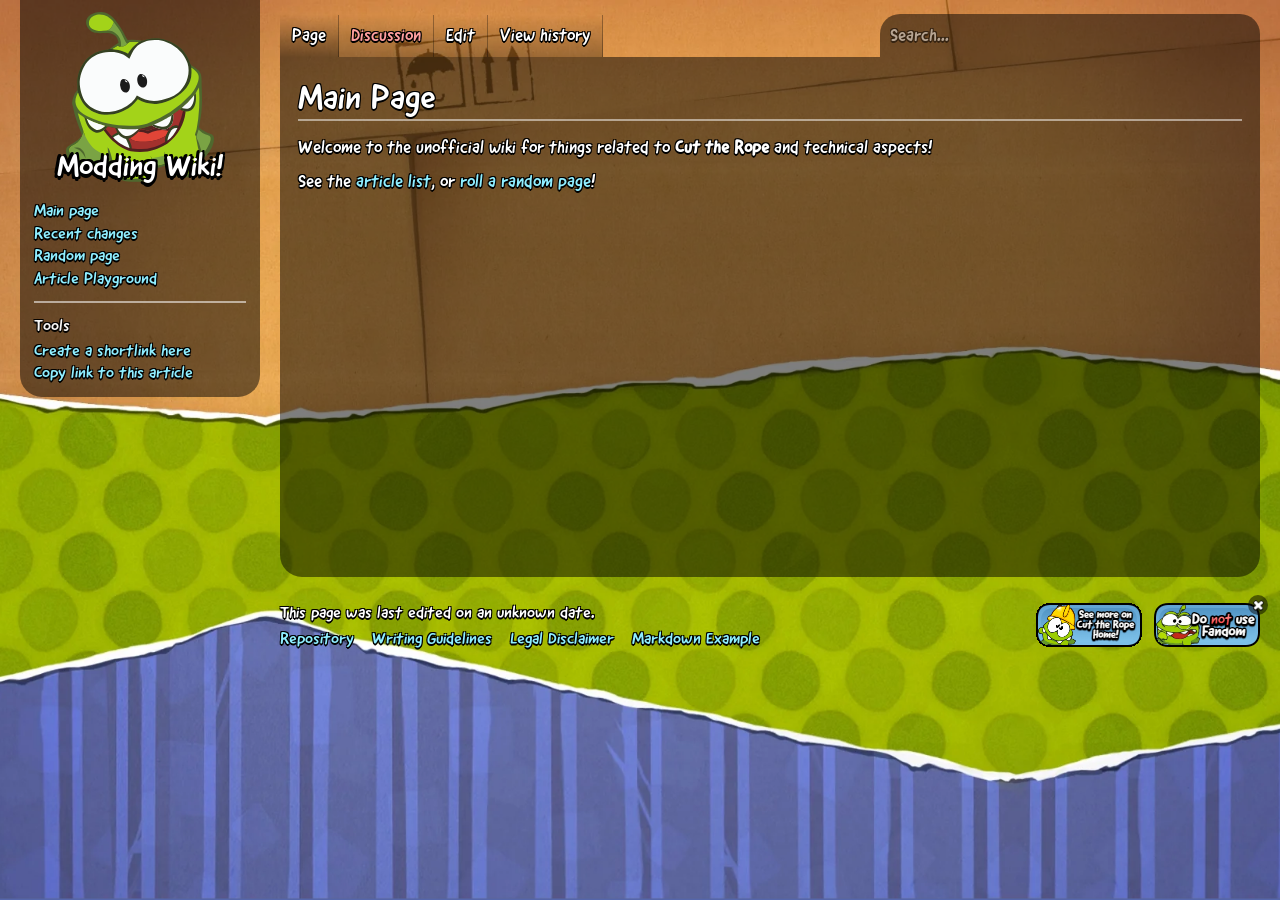
<file: index.html>
<!DOCTYPE html>
<html lang="en">
<head>
    
    <meta charset="utf-8">
    <meta name="viewport" content="width=device-width, initial-scale=1">

    <link rel="icon" href="favicon.ico">
    <link rel="stylesheet" href="index.css">
    <link rel="stylesheet" href="markdown.css">
    <link rel="stylesheet" href="assets/static/prism.css">

    <title>Cut the Rope Modding Wiki!</title>
    <meta property="og:title" content="Cut the Rope Modding Wiki!">
    <meta name="twitter:title" content="Cut the Rope Modding Wiki!">
    
    <meta name="description" content="The unofficial wiki for things related to Cut the Rope and technical aspects!">
    <meta property="og:description" content="The unofficial wiki for things related to Cut the Rope and technical aspects!">
    <meta name="twitter:description" content="The unofficial wiki for things related to Cut the Rope and technical aspects!">

    <meta property="og:type" content="website">
    <meta property="og:url" content="https://ctrhome.github.io/wiki">
    <meta name="author" content="Cut the Rope Home">

    <meta name="twitter:card" content="summary_large_image">
    <meta property="og:image" content="https://ctrhome.github.io/wiki/assets/images/embed.png">
    <meta name="twitter:image" content="https://ctrhome.github.io/wiki/assets/images/embed.png">

    <meta name="robots" content="index, follow, max-snippet:120, max-image-preview:large, max-video-preview:5">
    <meta name="googlebot" content="index, follow, max-snippet:120, max-image-preview:large, max-video-preview:5">
    <meta name="bingbot" content="index, follow">
    <meta name="keywords" content="cut the rope, cut the rope wiki, ctr wiki, cut the rope modding, cut the rope home, walkthrough, tips, ios, android game">

</head>
<body>

    <div class="page">
        <div class="sidebar">

            <div class="logo">
                <img src="assets/svgs/logo.svg">
                <p class="wikititle">Modding Wiki!</p>
            </div>

            <div class="sidebarlinks">
                <nav class="navblock">
                    <ul class="navlist">
                        <li><a href="#Main_Page">Main page</a></li>
                        <li><a href="https://github.com/CtRHome/wiki/commits/main">Recent changes</a></li>
                        <li><a href="#Special:Random Page">Random page</a></li>
                        <li><a href="#Special:Preview">Article Playground</a></li>
                    </ul>
                </nav>
                <hr class="navdivider">
                <div class="navblock">
                    <div class="navblocktitle">Tools</div>
                    <ul class="navlist">
                        <li><a class="shortlink">Create a shortlink here</a></li>
                        <li><a class="link">Copy link to this article</a></li>
                        <!-- add more stuff here later :p -->
                    </ul>
                </div>
            </div>
        </div>

        <main class="main">

            <div class="toolbar">
                <ul class="tabs">
                    <li><a class="tab active pagetab" href="#">Page</a></li>
                    <li><a class="tab discussion" href="#">Discussion</a></li>
                    <li><a class="tab edit" href="#">Edit</a></li>
                    <li><a class="tab viewhistory" href="#">View history</a></li>
                </ul>
                <input class="search" type="search" placeholder="Search...">
            </div>

            <div class="content">

                <div class="loading">
                    <svg xmlns="http://www.w3.org/2000/svg" display="block" viewBox="0 0 200 200">
                        <defs>
                            <mask id="a">
                                <path fill="#fff" d="M0 0h200v200H0z"/>
                                <path stroke="#000" stroke-width="20" d="M89 15q20-2 38 4c28 9 51 34 56 63q6 29-7 57-11 20-30 32a86 86 0 0 1-52 13c-25-1-49-15-63-35a88 88 0 0 1-3-96q16-24 42-33zm1 18q-18 3-33 15c-4 6 11 2 14 4 14 2 29 11 32 26-1 10-11-1-16-2-13-3-27 4-36 13q-12 13-14 31 3 15 14 23c6-5 7-16 13-22q9-14 20-23c3-5 18-5 10 3-12 9-13 27-9 41q7 17 24 23 19 0 33-14c3-6-12-5-15-9q-24-12-26-37c0-10 10 0 11 5 6 9 20 7 29 4 10-4 21-11 25-21q0-15-8-27c-3-4-10-17-12-6q-9 19-25 33c-9 6-9-7-4-12q7-14 0-29c-4-7-8-16-17-19z"/>
                                <path fill="#fff" stroke="#fff" stroke-width="0" d="M89 15q20-2 38 4c28 9 51 34 56 63q6 29-7 57-11 20-30 32a86 86 0 0 1-52 13c-25-1-49-15-63-35a88 88 0 0 1-3-96q16-24 42-33zm1 18q-18 3-33 15c-4 6 11 2 14 4 14 2 29 11 32 26-1 10-11-1-16-2-13-3-27 4-36 13q-12 13-14 31 3 15 14 23c6-5 7-16 13-22q9-14 20-23c3-5 18-5 10 3-12 9-13 27-9 41q7 17 24 23 19 0 33-14c3-6-12-5-15-9q-24-12-26-37c0-10 10 0 11 5 6 9 20 7 29 4 10-4 21-11 25-21q0-15-8-27c-3-4-10-17-12-6q-9 19-25 33c-9 6-9-7-4-12q7-14 0-29c-4-7-8-16-17-19z"/>
                            </mask>
                        </defs>
                        <path fill="#fff" d="M89 15q20-2 38 4c28 9 51 34 56 63q6 29-7 57-11 20-30 32a86 86 0 0 1-52 13c-25-1-49-15-63-35a88 88 0 0 1-3-96q16-24 42-33zm1 18q-18 3-33 15c-4 6 11 2 14 4 14 2 29 11 32 26-1 10-11-1-16-2-13-3-27 4-36 13q-12 13-14 31 3 15 14 23c6-5 7-16 13-22q9-14 20-23c3-5 18-5 10 3-12 9-13 27-9 41q7 17 24 23 19 0 33-14c3-6-12-5-15-9q-24-12-26-37c0-10 10 0 11 5 6 9 20 7 29 4 10-4 21-11 25-21q0-15-8-27c-3-4-10-17-12-6q-9 19-25 33c-9 6-9-7-4-12q7-14 0-29c-4-7-8-16-17-19z"/>
                        <path fill="none" stroke="#000" stroke-width="9" d="M89 15q20-2 38 4c28 9 51 34 56 63q6 29-7 57-11 20-30 32a86 86 0 0 1-52 13c-25-1-49-15-63-35a88 88 0 0 1-3-96q16-24 42-33zm1 18q-18 3-33 15c-4 6 11 2 14 4 14 2 29 11 32 26-1 10-11-1-16-2-13-3-27 4-36 13q-12 13-14 31 3 15 14 23c6-5 7-16 13-22q9-14 20-23c3-5 18-5 10 3-12 9-13 27-9 41q7 17 24 23 19 0 33-14c3-6-12-5-15-9q-24-12-26-37c0-10 10 0 11 5 6 9 20 7 29 4 10-4 21-11 25-21q0-15-8-27c-3-4-10-17-12-6q-9 19-25 33c-9 6-9-7-4-12q7-14 0-29c-4-7-8-16-17-19z" mask="url(#a)"/>
                    </svg>
                    <h2>Loading...</h2>
                </div>

                <!-- /\/\/ CONTENT \/\/\ -->
                
            </div>
            <footer class="footer">
                <p class="lastedit">This page was last edited on...</p>
                <ul class="footerlinks">
                    <li><a href="https://github.com/CtRHome/wiki">Repository</a></li>
                    <li><a href="#Wiki:Writing Guidelines">Writing Guidelines</a></li>
                    <li><a href="#Wiki:Legal Disclaimer">Legal Disclaimer</a></li>
                    <li><a href="#Special:Test">Markdown Example</a></li>
                </ul>
                <div class="footerbadges">
                    <a href="https://ctrhome.github.io"><img src="assets/images/seemore.gif"></a>
                    <div class="fandombadge">
                        <button class="closebutton" type="button"><img src="assets/images/icons/x.png"></button>
                        <a href="#Wiki:Do not use Fandom"><img src="assets/images/awfulalt.png"></a>
                    </div>
                </div>
            </footer>
        </main>
    </div>

    <script src="assets/static/prism.js"></script>
    <script src="assets/static/slash.js"></script>

    <script src="index.js"></script>
    <script src="markdown.js"></script>
    <script src="preview.js"></script>

</body>
</html>
</file>
<file: index.css>
/* website theme, for article css see markdown.css */

@font-face {
    font-family: "gooddog";
    src: url("assets/fonts/gooddog.woff") format("woff");
    font-weight: 400; font-style: normal;
}
@font-face {
    font-family: "jetbrains mono";
    src: url("assets/fonts/jetbrainsmono.woff") format("woff");
    font-weight: 400; font-style: normal;
}

/* not much here for now.. 
   add repeating css here for ease of use! */
:root {
    --stroke: 0.08em 0.08em 0 #000, -0.08em 0.08em 0 #000, 0.08em -0.08em 0 #000, -0.08em -0.08em 0 #000, 0 0.14em 0 #000;
    --soft: rgba(0,0,0,0.5);
    --softw: rgba(255,255,255,0.5);
}

* {box-sizing: border-box; margin: 0; padding: 0; scrollbar-width: none}
*::-webkit-scrollbar {width: 0; height: 0}

body {
    min-height: 100vh; color: white;
    font-size: 1.1em; line-height: 1;
    font-family: "gooddog", "comic sans ms", system-ui, sans-serif;
    text-shadow: var(--stroke);
    background-color: #e9a856;
    --bg: url("assets/images/bg.webp");
    background-image: var(--bg), url("data:image/svg+xml,%3Csvg xmlns='http://www.w3.org/2000/svg' style='background:%239a2' viewBox='0 0 2048 1154'%3E%3Cpath fill='%23d94' d='M0-4h2048v500c-25 2-41-10-66-8q-42-1-83 4c-18-1-42-7-63-10-21-13-47-2-71-16-28 8-56 2-84-5-26-7-62 1-90-7-28 5-52-14-80-7-24-1-40 11-64 4-41 7-83 4-125 12-26 10-54 9-81 5-24 9-51 5-75 16-27 3-56 15-82 4-36 1-74-2-108 7-36 8-75 7-111 17-24 9-48 9-72 8q-57 1-116 6c-33 9-71 7-108 8-22 14-43-2-66-2q-48 5-93-6c-23-3-54-4-81-6-30-4-59 6-89-4-36-7-71-19-109-17-23-3-44-12-68-11-20-6-69 16-63-16z'/%3E%3Cpath fill='%2356a' d='M538 786q38-5 64 18c29 9 53 20 84 23 50 5 92 23 140 30q80 21 159 34c60 21 126 20 186 42q60 8 119 23c39 12 82 5 121 20 42 15 87 24 132 13 44-10 88-26 134-26 31-1 56-15 88-18 39-8 75-11 113-25 56-10 114-19 176-29v271l-572 1-1476-1V914c65-8 128-30 192-41 42-15 90-16 135-30q43-18 88-29'/%3E%3Cpath fill='%23fff' d='M540 783c23-1 44-1 60 16 31 10 56 21 88 25 49 4 90 24 139 29q79 22 160 35c60 21 126 20 185 42q60 9 120 23c39 12 81 5 120 20 42 15 88 24 132 13 44-10 88-26 135-26 30-1 56-15 87-18 38-9 73-9 109-24 57-11 115-17 169-36 14 16-35 17-49 24q-68 3-132 24c-22 6-44 7-63 14-36 14-78 9-115 21-26-1-45 20-70 20-24 4-50 3-72 14l-57 1c-28 4-51-13-80-17-20-5-40 4-57-12-49-18-104-12-152-30-21-6-49-7-72-16-38-16-80-14-120-20-40-14-82-18-122-32-41 1-78-20-120-20-27-11-58-9-83-20-27-4-51-24-79-29-27-8-59-20-89-5-57 8-103 45-161 46-38 13-80 10-117 26-32 0-62 14-94 18-42 11-85 22-129 23-26 4 39-12 34-10 35-5 67-20 103-21q92-23 183-43c43-15 98-12 142-35 23-6 44-16 67-20'/%3E%3Cpath fill='%23fff' d='M1481 445c70-5 138 15 208 14 68 6 137 10 203 25 40-4 79 6 119 6 22 2 57 11 14 8-30-11-68-4-102-6-20 7-40 3-62-2-21-1-40-13-59-12-22 2-41-15-62-4-37-1-66-15-103-13-26 2-49-5-75-3-24-15-54-7-81-5-17 8-44-1-66 4-35 7-74 1-109 14-22 7-44 2-65 1-24 9-51 4-75 16-27 3-56 14-82 4-36 1-74-3-108 7-34 7-69 6-103 15-25 6-50 15-76 8l-101 6c-23 1-44 9-67 9-30 1-60-3-88 8-36-18-79-1-115-13-26-5-56-4-84-8q-42-2-82 0c-43-7-85-23-129-21-21-3-41-12-63-11-21-5-61 10-68-8l91 5q161 26 325 35l134 9q32-12 64-6c92-2 183-18 275-23 41-7 85-9 123-16 37 0 73-5 110-5 111-35 229-20 343-37z'/%3E%3C/svg%3E");
    background-size: cover; background-position: center;
    background-attachment: fixed;

    cursor: url("assets/static/cursors/idle.cur"), default !important;
}
body:active, body:focus, body:focus-within, body:target, body:active * {
    cursor: url("assets/static/cursors/active.cur"), default !important;
}

a, :any-link {
    color: #8feeff;
    text-decoration: none;
    cursor: url("assets/static/cursors/link.cur"), default !important;
}
a:hover, :any-link:hover {color: #b4f4ff}

/*//////////////////////////////////////////////////////////////////////*/

b, strong {font-weight: 600}
h1, h2, h3, h4, h5, h6 {font-weight: 400}
.paragraph br:only-child {user-select: none}

.page {
    width: min(1300px, 100vw);
    margin: 0 auto; display: grid;
    grid-template-columns: 240px 1fr;
    gap: 20px; padding: 0 20px; margin-bottom: 18em
}

.logo {
    display: block;
    width: 100%; height: 170px; width: 170px;
    margin: 2px auto 20px;
    position: relative;
}
.logo img {
    display: block;
    width: 100%; height: 100%;
    object-fit: contain;
}
.wikititle {
    width: max-content;
    font-size: 1.75em; position: absolute;
    left: 50%; text-shadow: var(--stroke);
    transform: translateX(-50%);
    bottom: 0; z-index: 99;
}

.sidebar {
    background: var(--soft);
    border-radius: 0 0 22px 22px; padding: 10px 14px 16px;
    align-self: start; 
    cursor: url("assets/static/cursors/active.cur"), default !important;
}
.shortlink, .link {
    word-break: break-all;
    white-space: normal;
}

.navblock {
    margin-top: 8px;
    font-size: 0.95em;
}
.navblocktitle {
    margin: 14px 0 8px;
    opacity: 0.95;
}
.navlist {
    list-style: none;
    display: grid;
    gap: 6px;
}
.navdivider {
    border: 0;
    border-top: 2px solid rgba(255, 255, 255, 0.55);
    margin: 14px 0 8px;
}

/*//////////////////////////////////////////////////////////////////////*/

.main {
    min-width: 0;
    padding-top: 14px;
}

.toolbar {
    display: flex; gap: 10px;
    align-items: flex-end;
    margin-bottom: 0; min-width: 0;
    flex-wrap: nowrap;
}

.tabs {
    list-style: none; display: flex;
    flex-wrap: nowrap;
    gap: 0; flex: 0 0 auto;
    min-width: 0;
}

.tab {
    color: #fff; padding: 12px;
    background: linear-gradient(to top, rgba(0,0,0,0.3), rgba(0,0,0,0));
    border-right: 1px solid rgba(0,0,0,0.3);
    display: inline-flex; align-items: center;
    gap: 6px; white-space: nowrap; min-width: 0;
}
.tab.discussion {color: #b7b7b7}
.tab.active {background: linear-gradient(to top, rgba(0,0,0,0.5), rgba(0,0,0,0));}
.tab.discussionloading {color: #b7b7b7; pointer-events: none} /* probably redundant */
.tab.discussionmissing {color: #ff9f9f}
.tab.discussionfound {color: white}

.search {
    color: #fff; background: var(--soft);
    width: 380px; min-width: 60px;
    flex: 0 1 380px; padding: 10px; border: 0;
    border-radius: 20px 20px 0 0;
    font: inherit; text-shadow: var(--stroke);
    margin-left: auto;
}
.search:focus {
    outline: none;
    border: 0;
    box-shadow: none;
}
.search::placeholder {color: #fff; opacity: 0.5}
.search::-webkit-search-cancel-button {
    -webkit-appearance: none; appearance: none;
    width: 16px; height: 16px;
    background: url("assets/images/icons/x.png") no-repeat center / contain;
    cursor: url("assets/static/cursors/active.cur"), default !important;
}
.search::-ms-clear {
    width: 16px; height: 16px;
    background: url("assets/images/icons/x.png") no-repeat center / contain;
    border: 0;
}

/*//////////////////////////////////////////////////////////////////////*/

.content {
    min-height: 520px; overflow: visible !important;
    line-height: 1.25; background: var(--soft);
    border-radius: 0 0 22px 22px; padding: 18px 18px 16px;
}
.content::after {
    content: ""; display: block;
    clear: both;
}
.loading {
    display: flex; flex-direction: column;
    justify-content: center; align-items: center; z-index: 65535;
    filter: drop-shadow(0 4px 12px rgba(0,0,0,0.33));
    padding: 2em 0; user-select: none; text-align: center
}
.loading svg {
    width: 100px; padding: 0;
    filter: drop-shadow(0 4px 12px rgba(0,0,0,/*0.55*/0.33));
    animation: rotate 4s linear infinite;
}

/*//////////////////////////////////////////////////////////////////////*/

.playgroundpanel {
    position: fixed; left: 16px; bottom: 0;
    width: min(900px, calc(100vw - 32px));
    height: 40vh; min-height: 160px;
    background: rgba(0,0,0,0.25);
    border: 0; border-radius: 20px 20px 0 0;
    z-index: 9000;
    display: block; overflow: hidden;
}
.playgroundeditor {
    position: relative;
    width: 100%; height: 100%;
}
.playgrounddraghandle {
    position: absolute;
    top: -12px; left: -12px;
    width: 34px; height: 34px;
    border: 0; border-radius: 50%;
    background: rgba(0,0,0,0.3);
    z-index: 1000;
}
.playgrounddraghandle:hover {
    background: rgba(0,0,0,0.75);
}
.playgroundinput {
    width: 100%; height: 100%;
    resize: none; border: 0;
    background: rgba(0,0,0,0.25);
    color: #f6f6f6; caret-color: #fff;
    font-size: 1rem;
    font-family: "jetbrainsmono", monospace;
    padding: 10px 12px; line-height: 1.35;
    border-radius: 20px;
    text-shadow: none; white-space: pre-wrap;
    word-break: break-word;
}
.playgroundinput:focus {outline: none}
.playgroundinput::selection {
    background: rgba(143, 238, 255, 0.35);
}
.playgroundtoggle {
    position: fixed; left: 2em; bottom: 0;
    width: 50px; height: 30px;
    border: none; border-radius: 60px 60px 0 0;
    background: var(--soft);
    cursor: url("assets/static/cursors/active.cur"), default !important;
    z-index: 9999;
}
.playgroundtoggle img {
    width: 18px; height: 18px;
    object-fit: contain;
}
.playgroundresizehandle {
    position: absolute;
    top: -12px; right: -12px;
    width: 34px; height: 34px;
    border: 0; border-radius: 50%;
    background: rgba(0,0,0,0.3);
    z-index: 1000;
}
.playgroundresizehandle:hover {
    background: rgba(0,0,0,0.75);
}
@keyframes rotate {
    0% {transform: rotate(0deg)}
    100% {transform: rotate(360deg)}
}

/*//////////////////////////////////////////////////////////////////////*/

.footer {
    margin-top: 26px; width: 100%; font-size: 0.95em;
    display: grid; align-items: end;
    grid-template-columns: 1fr auto;
    column-gap: 16px; row-gap: 8px;
}
.footer > p {grid-column: 1}
.footerbadges {
    grid-column: 2; grid-row: 1 / span 2;
    display: flex; align-items: center;
    gap: 12px; flex-wrap: nowrap;
}
.footerbadges a {display: inline-flex}

.fandombadge {
    display: none;
    position: relative;
}
.fandombadge.visible {display: inline-flex}
.fandombadge .closebutton {
    position: absolute; display: inline-flex;
    align-items: center; justify-content: center;
    top: -8px; right: -8px;
    width: 20px; height: 20px;
    border-radius: 50%; background: rgba(0,0,0,0.5);
    border: 0; padding: 0;
    z-index: 2;
    cursor: url("assets/static/cursors/active.cur"), default !important;
}
.fandombadge .closebutton img {
    width: 11px; height: 11px;
    object-fit: contain;
}

.footerlinks {
    grid-column: 1;
    list-style: none; display: flex; flex-wrap: wrap;
    column-gap: 18px; row-gap: 0; margin-top: 0;
}

/*//////////////////////////////////////////////////////////////////////*/

/* when clicking on most images in an article they'll show up in a larger view.
   not for videos yet though */ 
.imageoverlay {
    position: fixed; display: flex;
    align-items: center; justify-content: center;
    inset: 0; width: 100vw; height: 100vh;
    background: rgba(0, 0, 0, 0.5);
    opacity: 0; pointer-events: none;
    transition: opacity 0.25s ease;
    z-index: 10000;
}
.imageoverlay.active {
    opacity: 1;
    pointer-events: auto;
}
.imageoverlaylink {
    display: inline-flex;
    align-items: center;
    justify-content: center;
    width: auto;
    height: auto;
}
.imageoverlay img {
    width: auto; height: auto;
    max-width: 80vw; max-height: 80vh;
    object-fit: contain; opacity: 1;
    border-radius: 10px;
}

/*//////////////////////////////////////////////////////////////////////*/

/* mobile mode! */
@media (max-width: 700px) {
    .page {grid-template-columns: 1fr; padding: 0 20px}
    .title {padding-right: 0.5em}
    .sidebar {
        order: 1; display: flex; flex-direction: row;
        align-items: center; gap: 1em; justify-content: left;
    }
    .logo {margin: 0; max-width: 120px}
    .wikititle {font-size: 1.25em}
    .sidebar > .title {margin: 0; padding: 0}
    .sidebarlinks {
        display: flex; flex-direction: row;
        align-items: center; gap: 1em;
        height: max-content;
    }
    .sidebarlinks .navblock {margin-top: 0}
    .navblocktitle {display: none}

    .main {order: 2}
    .search {flex-basis: clamp(110px, 34vw, 220px)}
    .infobox {
        float: none; margin-left: 0;
        width: 100%;
    }
    .embedleft, .embedright {
        float: none; width: 100%;
        margin-left: 0; margin-right: 0;
    }
    .footer {
        grid-template-columns: 1fr;
        row-gap: 10px;
    }
    .footerbadges {
        grid-column: 1;
        grid-row: auto;
    }
}

/* slight tweaks for extremely low width, 
   usually not possible but my sites are so mobile unfriendly it's best to at least care */
@media (max-width: 460px) {
    .tab {
        font-size: 0.9em;
        min-width: 0; padding: 10px 3px;
        width: min-content;
    }
}
</file>
<file: markdown.css>
.title {
    font-size: 2em; margin-bottom: 16px;
    border-bottom: 2px solid var(--softw) !important;
}

ol * {
    word-break: break-all;
    overflow-wrap: anywhere;
    hyphens: auto;
}


.paragraph {margin-bottom: 12px}
.smalltext {
    font-size: 0.85em;
    opacity: 0.75;
}
.sizetextsmall {
    font-size: 0.85em;
    opacity: 0.75;
}
.sizetextbig {
    font-size: 1.25em;
    line-height: 1.2;
}
.redirectnote {margin-top: -8px}

/*//////////////////////////////////////////////////////////////////////*/

.citeref, .citationneeded {
    font-size: 0.75em;
    vertical-align: super;
    margin-left: 1px;
}
.citationneeded em {font-style: italic}
.citations {
    margin-top: 20px;
    padding-top: 10px;
    border-top: 2px solid rgba(255,255,255,0.35);
}
.citations ol {
    margin: 8px 0 0 18px;
    display: grid; gap: 6px;
}
.citeback {
    opacity: 0.8;
    margin-left: 6px;
}

/*//////////////////////////////////////////////////////////////////////*/

.quote {
    display: flow-root;
    margin: 14px 0;
    padding: 10px 12px;
    border-left: 5px solid rgba(255,255,255,0.5);
    background: rgba(0,0,0,0.2);
    border-radius: 10px;
}
.quote p {margin: 0 0 8px}
.quote p:last-child {margin-bottom: 0}
.section {margin-top: 18px}

.sectiontitle {
    display: flex; gap: 8px;
    align-items: baseline;
    margin-bottom: 8px;
}

.articlelist {
    list-style: none; display: grid;
    gap: 6px; padding-left: 0;
}
.articlelist li {
    position: relative;
    padding-left: 20px;
}
.articlelist li::before {
    content: ""; position: absolute;
    left: 0; width: 14px; height: 14px;
    background: url("assets/images/icons/bullet.png") no-repeat center / contain;
}

.content h2, .content h3, .content h4 {
    margin: 10px 0 10px;
}
.content code {
    font-family: "jetbrainsmono", monospace;
    font-size: 0.9em;
    background: rgba(0,0,0,0.25);
    border-radius: 6px; padding: 2px 6px;
    text-shadow: none;
}
.content pre.codeblock {
    margin: 14px 0;
    border-radius: 8px;
    overflow: auto;
    text-shadow: none;
}
.content pre[class*="language-"] {
    background: rgba(0,0,0,0.25) !important;
    border: 0 !important;
    box-shadow: none !important;
    text-shadow: none !important;
    padding: 10px 12px !important;
    border-radius: 20px !important;
}
.content code[class*="language-"] {
    background: transparent !important;
    text-shadow: none !important;
}
.content a {
    overflow-wrap: anywhere;
    word-break: break-all;
}
.content u {
    text-decoration-thickness: 2px;
    text-underline-offset: 2px;
}
.content hr {
    border: 0;
    border-top: 2px dashed rgba(255,255,255,0.35);
    margin: 14px 0;
}

/*//////////////////////////////////////////////////////////////////////*/

.infobox {
    float: right;
    width: min(300px, 100%);
    max-width: 300px;
    margin: 0 0 14px 14px;
    background: rgba(0, 0, 0, 0.25);
    border-radius: 12px;
    overflow: auto;
}
.infobox h3 {
    margin: 0; border: 0;
    background: rgba(0,0,0,0.25);
    padding: 10px 12px;
}
.infobox img {
    display: block;
    width: 100%; object-fit: cover;
}
.infobox table {
    width: 100%;
    border-collapse: collapse;
    font-size: 0.95em;
}
.infobox th, .infobox td {
    padding: 8px 10px;
    border-top: 1px solid rgba(255,255,255,0.15);
    text-align: left; vertical-align: top;
}
.infobox th {
    width: 38%;
    opacity: 0.95;
}

/* this is a different kind of infobox, for where issues occur like blacklisted filetypes */
.infoboxwarning {
    margin: 6px;
    background: rgba(255, 0, 0, 0.22);
    border-radius: 10px; padding: 10px;
}

/*//////////////////////////////////////////////////////////////////////*/

.embed {
    margin: 16px 0;
    background: rgba(0,0,0,0.25);
    border-radius: 12px; padding: 10px;
    clear: both; width: min(300px, 100%);
    overflow: auto;
}
.embed video, .embed img, .embed audio {
    width: 100%; max-width: 300px;
    max-height: 300px; object-fit: contain;
    border-radius: 8px;
}
.embed audio {border-radius: 0}
.embedleft {
    float: left;
    margin-right: 14px;
}
.embedright {
    float: right;
    margin-left: 14px;
}
.embed figcaption {
    margin-top: 8px;
    font-size: 0.9em;
    opacity: 0.9;
    white-space: pre-line;
}
.paragraph, .quote p, .articlelist li, .infobox th, .infobox td, .embed figcaption {
    overflow-wrap: anywhere;
    word-break: break-word;
    hyphens: auto;
}

/*//////////////////////////////////////////////////////////////////////*/

.card {
    margin: 16px 0;
    background: rgba(143,238,255,0.2);
    border-left: 5px solid rgba(143,238,255,0.8);
    border-radius: 10px; padding: 10px;
    clear: both;
}
.cardwarning {
    background: rgba(255, 206, 95, 0.2);
    border-left-color: rgba(255, 206, 95, 0.85);
}
.carddanger {
    background: rgba(255, 95, 95, 0.22);
    border-left-color: rgba(255, 95, 95, 0.9);
}
.card h3 {
    margin: 0 0 8px; gap: 8px;
    border: 0; padding: 0;
    display: flex; align-items: center;
}
.cardicon {
    height: 1em; width: auto;
    object-fit: contain;
    image-rendering: auto;
}
.card p {margin: 0 0 8px}

/*//////////////////////////////////////////////////////////////////////*/

.externallinkwrap {
    white-space: normal;
    overflow-wrap: anywhere;
    word-break: break-all;
    display: inline;
}
.externalicon {
    width: auto !important;
    height: 1em; margin-left: 2px;
    vertical-align: -0.1em;
    display: inline-block;
    flex: 0 0 auto;
}
</file>
<file: assets/static/prism.css>
/* PrismJS 1.30.0
https://prismjs.com/download#themes=prism-dark&languages=[base64]&plugins=show-invisibles */
code[class*=language-],pre[class*=language-]{color:#fff;background:0 0;text-shadow:0 -.1em .2em #000;font-family:Consolas,Monaco,'Andale Mono','Ubuntu Mono',monospace;font-size:1em;text-align:left;white-space:pre;word-spacing:normal;word-break:normal;word-wrap:normal;line-height:1.5;-moz-tab-size:4;-o-tab-size:4;tab-size:4;-webkit-hyphens:none;-moz-hyphens:none;-ms-hyphens:none;hyphens:none}@media print{code[class*=language-],pre[class*=language-]{text-shadow:none}}:not(pre)>code[class*=language-],pre[class*=language-]{background:#4c3f33}pre[class*=language-]{padding:1em;margin:.5em 0;overflow:auto;border:.3em solid #7a6651;border-radius:.5em;box-shadow:1px 1px .5em #000 inset}:not(pre)>code[class*=language-]{padding:.15em .2em .05em;border-radius:.3em;border:.13em solid #7a6651;box-shadow:1px 1px .3em -.1em #000 inset;white-space:normal}.token.cdata,.token.comment,.token.doctype,.token.prolog{color:#997f66}.token.punctuation{opacity:.7}.token.namespace{opacity:.7}.token.boolean,.token.constant,.token.number,.token.property,.token.symbol,.token.tag{color:#d1939e}.token.attr-name,.token.builtin,.token.char,.token.inserted,.token.selector,.token.string{color:#bce051}.language-css .token.string,.style .token.string,.token.entity,.token.operator,.token.url,.token.variable{color:#f4b73d}.token.atrule,.token.attr-value,.token.keyword{color:#d1939e}.token.important,.token.regex{color:#e90}.token.bold,.token.important{font-weight:700}.token.italic{font-style:italic}.token.entity{cursor:help}.token.deleted{color:red}
.token.cr,.token.lf,.token.space,.token.tab:not(:empty){position:relative}.token.cr:before,.token.lf:before,.token.space:before,.token.tab:not(:empty):before{color:grey;opacity:.6;position:absolute}.token.tab:not(:empty):before{content:'\21E5'}.token.cr:before{content:'\240D'}.token.crlf:before{content:'\240D\240A'}.token.lf:before{content:'\240A'}.token.space:before{content:'\00B7'}
</file>
